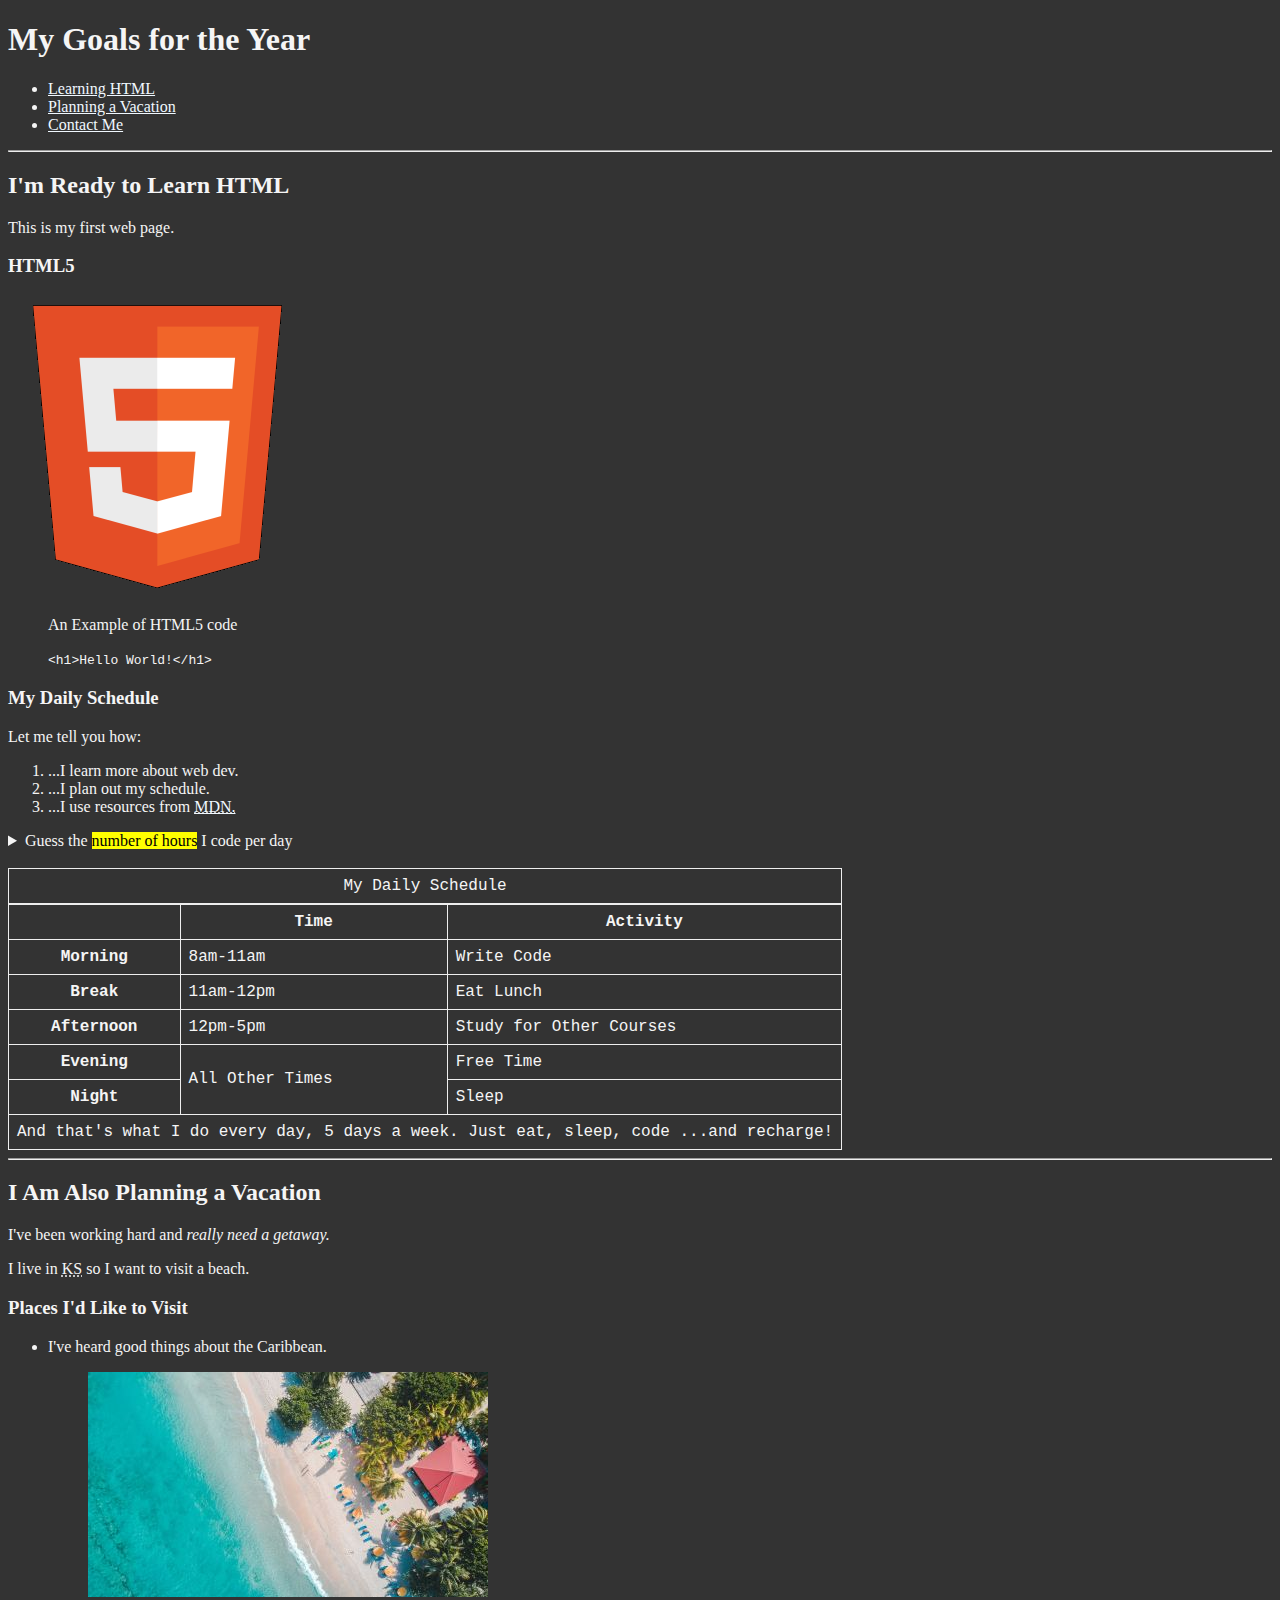
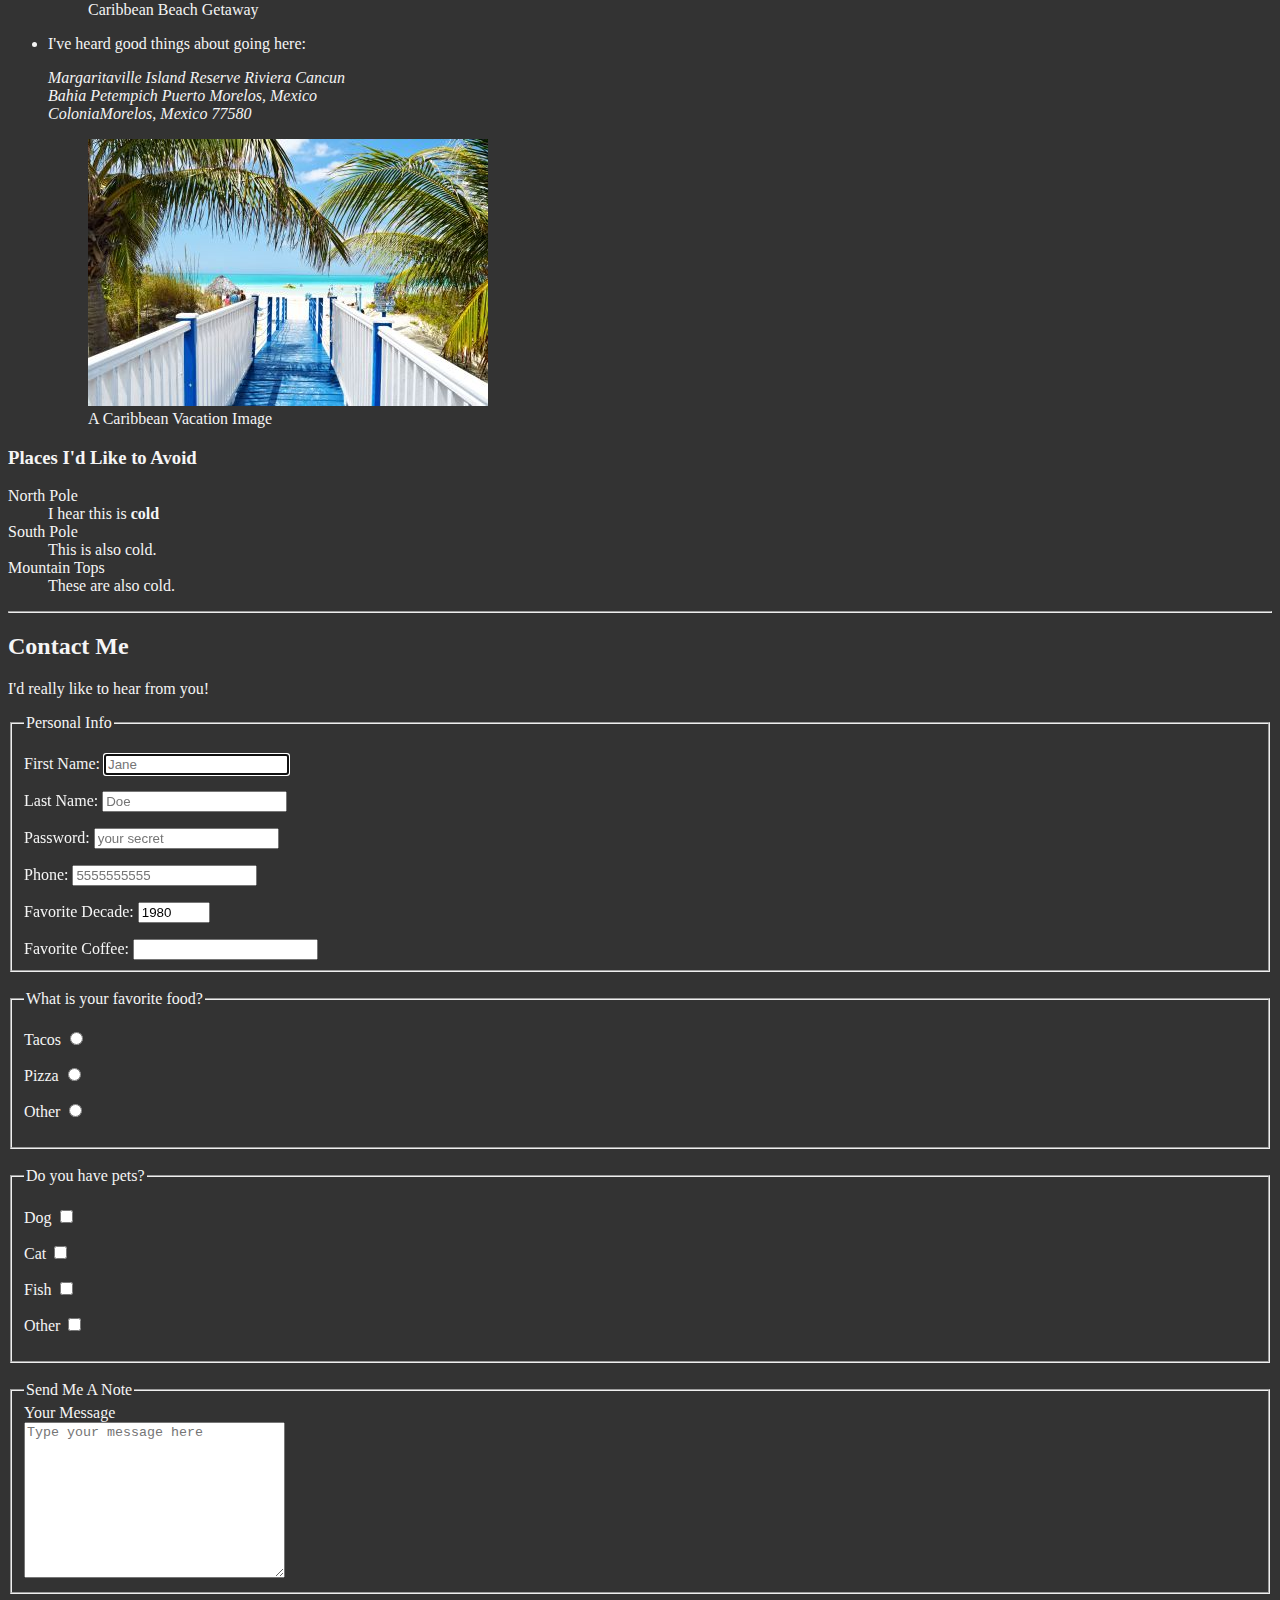
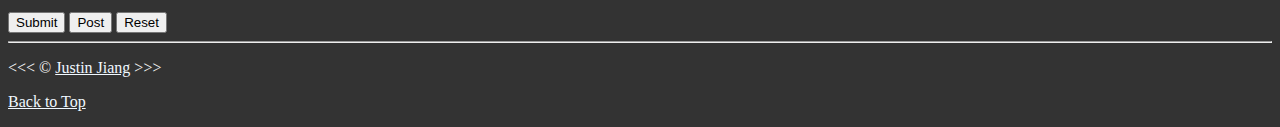
<file: index.html>
<!-- https://www.youtube.com/watch?v=kUMe1FH4CHE&ab_channel=freeCodeCamp.org -->
<!-- https://validator.w3.org/ --> <!-- upload your file here to check if it has any errors -->
<!-- you can quickly make a boilerplate html doc by typing ! followed by tab -->

<!-- 
  <info> is an opening tag and </info> is a closing tag for it. some tags are just <info/> and are called self-closing tags. These tags are used for items that don't contain content and thus don't need a closing tag. Technically, all self-closing tags can still have an opening and closing tag instead (but it is not standard practice), but regular opening and closing tags like <div>info</div> cannot be self-closing. All self closing tags like <info/> can also just be written like <info> but it's not standard practice.

  When dealing with nested tags, you can never have <<. Every < must be followed by a >. A correct nested tag is: 
  <a><abbr>hello</abbr></a>
  -->

<!-- 
  What is an HTML element? It consists of a opening tag, content, and a closing tag. For example, <p>This is a paragraph</p>
  The <p> is an opening tag, "This is a paragraph" is the content, and </p> is the closing tag.
-->

<!--
  What is an attribute? It is additional info about an element, specifying properties or behavior that is not standard to the element alone. They are always placed in the opening tag and often consist of a name-value pair formatted as name="value". They modify the default behavior of elements. <a href="https://www.example.com">Visit Example</a>
  In this example, there is an anchor opening tag and a closing tag with content inside of it. There is also an attribute inside the opening tag that modifys the element. It specifies the URL to which the link points.
-->

<!--
  What is semantic? A tag or attribute is semantic if it doesn't affect the way the site looks but just helps browsers and assistive technologies. header, main, footer, article, aside, section, nav, etc are all semantic. <h1> to <h6> are headings and have different font sizes. However, they are mainly semantic and their sizes and other features can be completely changed with CSS.
  Div is not semantic but is also a tag that is used to group elements. Typically, you assign it an id or class so you can style and script it. It doesn't provide any SEO like semantic tags. It is recommended to use semantic tags when you can, although you can use div if you are lazy.
-->

<!--
  An id attribute is unique and used to identify a single element. To access it, use the # symbol.
  A class attribute can be used by multiple elements to group them. You can't href to a class because there can be multiple elements with the same class.
-->

<!DOCTYPE html> <!-- this 'declaration' is required for every html doc -->
<html lang="en"> <!-- this tag is also required-->
  <head> <!-- the head section contains meta data (info that isn't on the website but used by browsers and search engines) -->
    <meta charset="UTF-8" />
    <meta name="author" content="Justin Jiang" />
    <meta
      name="description"
      content="This page contains all the things I am learning how to create as I learn HTML."
    />
    <title>My First Web Page</title>
    <!-- most common favicon size is 16x16 pixels-->
    <link rel="icon" href="html5.png" type="image/x-icon" />
    <link rel="stylesheet" href="main.css" type="text/css" />
  </head>

  <body>
    <header> <!-- header is semantic, no visual effect -->
      <h1>My Goals for the Year</h1>

      <nav aria-label="primary-navigation"> <!-- nav is semantic, no visual effect -->
        <ul>
          <li>
            <a href="#html">Learning HTML</a>
          </li>
          <li>
            <a href="#vacation">Planning a Vacation</a>
          </li>
          <li>
            <a href="#contact">Contact Me</a>
          </li>
        </ul>
      </nav>
    </header>

    <hr />  <!-- just a horizontal rule or a line to separate sections-->

    <main> <!-- main is semantic, no visual effect -->
      <article id="html"> <!-- article is semantic, no visual effect -->
        <h2>I'm Ready to Learn HTML</h2>
        <p>This is my first web page.</p>
        <section>
          <h3>HTML5</h3>
          <!-- alt is alternative text when the image doesn't load-->
          <!-- title is additional info when the mouse is hovered over the image-->
          <img
            src="img/html_logo_300x300.png"
            alt="HTML5 Logo"
            title="I am learning HTML5"
            width="300"
            height="300"
          />
          <figure> <!-- used to encapsulate images/text that are independent from the main text-->
            <figcaption>An Example of HTML5 code</figcaption> <!-- a caption for the figure tag-->
            <p>
              <code>&lt;h1&gt;Hello World!&lt;/h1&gt;</code>
              <!-- &lt; represents < and &gt; represents > -->
            </p>
          </figure>
          <!-- <figcaption> without <figure> will just display text to the left instead of adding some space to the left-->
        </section>
        <section>
          <h3>My Daily Schedule</h3>
          <p>Let me tell you how:</p>
          <ol>
            <li>...I learn more about web dev.</li>
            <li>...I plan out my schedule.</li>
            <li>
              ...I use resources from
              <!-- abbr could have been replaced by div. The title attribute also could have been placed inside the anchor tag. abbr itself without an <a> will create a dotted underline of the text that will show the "title" when the user hovers over the text-->
              <abbr title="Mozilla Developer Network">
                <a href="https://developer.mozilla.org/">MDN.</a>
              </abbr>
            </li>
          </ol>
          <aside> <!-- semantic tag for extra info-->
            <!-- the details container makes every info inside hidden unless toggled-->
            <!-- the summary tag provides info before the user presses the widget-->
            <!-- if you have a details container without a summary tag, it will just say "Details" and you can still toggle-->
            <details>
              <summary>
                Guess the <mark>number of hours</mark> I code per day <!-- the mark tag just highlights text-->
              </summary>
              <p>
                I start at <time datetime="08:00">8am</time> and I write code
                for <time datetime="PT3H">3 hours</time> every morning.
              </p>
              <!-- the time tag is just semantic-->
            </details>
          </aside>
          <br />  <!-- the break self-closing tag creates a single line space-->
          
          <!--
            In a table, info is organized from top to bottom, and left to right just like the code. For example, each subsequent <tr> is placed below the previous. Every code inside a <tr> is organized from left to right. The first <td> will be to the left/beginning of the row, and each subsequent <td> will be toward the right of the previous.
          -->
          <table> <!-- Required tag that creates the table, otherwise, the below elements will just be plain text -->
            <caption> <!-- adds an overarching caption for the table on the top that automatically spans all the columns-->
              My Daily Schedule
            </caption>
            <thead> <!-- table head is semantic, no visual effect -->
              <tr> <!-- table row container makes all of the info inside part of the same row-->
                <!-- <th> or table header creates a cell where the text is a header. The text will be centered and bold-->
                <th>&nbsp;</th> <!-- &nbsp is an entity and adds a non-breaking space (just a blank space)-->
                <th scope="col">Time</th> 
                <th scope="col">Activity</th>
                <!-- scope="col" has no visual effect but tells the computer that the Time header is meant for the column-->
              </tr>
            </thead>
            <tbody> <!-- table body is semantic, no visual effect -->
              <tr>
                <th scope="row">Morning</th>
                <!-- <td> or table data is just regular data/text and is not bolded or centered like text inside <th> -->
                <td>
                  <time datetime="08:00">8am</time>-<time datetime="11:00"
                    >11am</time
                  >
                </td>
                <td>Write Code</td>
              </tr>
              <tr>
                <th scope="row">Break</th>
                <td>
                  <time datetime="11:00">11am</time>-<time datetime="12:00"
                    >12pm</time
                  >
                </td>
                <td>Eat Lunch</td>
              </tr>
              <tr>
                <th scope="row">Afternoon</th>
                <td>
                  <time datetime="12:00">12pm</time>-<time datetime="17:00"
                    >5pm</time
                  >
                </td>
                <td>Study for Other Courses</td>
              </tr>
              <tr>
                <th scope="row">Evening</th>
                <td rowspan="2">All Other Times</td>
                <td>Free Time</td>
              </tr>
              <tr>
                <th scope="row">Night</th>
                <td>Sleep</td> <!-- computer automatically knows to put sleep in the third column bc the second column is taken over from the "All Other Times" because it has a rowspan="2"-->
              </tr>
            </tbody>
            <tfoot> <!-- table footer is semantic, no visual effect -->
              <tr>
                <td colspan="3">
                  And that's what I do every day, 5 days a week. Just eat,
                  sleep, code ...and recharge!
                </td>
              </tr>
            </tfoot>
          </table>

        </section>
      </article>

      <hr />

      <article id="vacation">
        <h2>I Am Also Planning a Vacation</h2>
        <p>I've been working hard and <em>really need a getaway.</em></p> <!-- emphasis or <em> italicizes text-->
        <p>
          I live in <abbr title="Kansas">KS</abbr> so I want to visit a beach.
        </p>

        <section>
          <h3>Places I'd Like to Visit</h3>

          <ul>
            <li>
              <p>I've heard good things about the Caribbean.</p>
              <figure>
                <img
                  src="img/caribbean.jpg"
                  alt="Caribbean Beach"
                  title="I want to visit a Caribbean beach."
                  width="400"
                  height="225"
                  loading="lazy"
                />
                <!-- the loading attribute is for images and it specifies how the browser should load them-->
                <!-- lazy: delays loading until the user reaches the image, reducing initial page load time-->
                <!-- eager: the default. loads the image immediately when the site is opened-->
                <!-- auto: allows the browser to determine the best loading type, based on factors like connection speed or scrolling patterns-->
                <figcaption>Caribbean Beach Getaway</figcaption>
              </figure>
            </li>
            <li>
              <p>I've heard good things about going here:</p>

              <!-- <address> makes the text inside in the style of an address. also used for info about the site's author-->
              <address>
                Margaritaville Island Reserve Riviera Cancun<br />
                Bahia Petempich Puerto Morelos, Mexico<br />
                ColoniaMorelos, Mexico 77580
              </address>
              <figure>
                <img
                  src="img/vacation.jpg"
                  alt="Cancun Vacation"
                  title="It's 5 o'Clock Somewhere!"
                  width="400"
                  height="267"
                  loading="lazy"
                />
                <figcaption>A Caribbean Vacation Image</figcaption>
              </figure>
            </li>
          </ul>
        </section>

        <section>
          <h3>Places I'd Like to Avoid</h3>
          <!-- description list or <dl> is a container and has minimal visual impact. <dt> and <dd> can technically function without <dl> but is not recommended-->
          <!-- description term or <dt> specifies the term being described-->
          <!-- description detail or <dd> provides the description or definition of of the term set forth by the prev <dt>-->
          <dl>   
            <dt>North Pole</dt>
            <dd>I hear this is <strong>cold</strong></dd> <!-- <strong> tag bolds the text inside-->

            <dt>South Pole</dt>
            <dd>This is also cold.</dd>

            <dt>Mountain Tops</dt>
            <dd>These are also cold.</dd>
          </dl>
        </section>
      </article>

      <hr />
      <article id="contact">
        <h2>Contact Me</h2>
        <p>I'd really like to hear from you!</p>

        <!-- the form container creates a form and is required-->
        <!-- the action attribute specifies the URL where the submitted form's data is sent to. it applies to all submission actions like buttons with type="submit" within the form unless overridden by individual controls like the formaction attribute-->
        <!-- method="get" is the standard and specifies that the form's data is sent to the server using the HTTP GET method. it also applies to all submission actions unless overridden by individual controls like the formmethod attribute-->
        <!-- the fieldset tag creates a box around the code inside its container, creating a coherent section-->
        <!-- the legend tag itself will just display text. however, it is usually paired with the fieldset tag to create text in between the lines of the box, forming a caption-->
        <form action="https://httpbin.org/get" method="get">
          <fieldset>
            <legend>Personal Info</legend>
              <!-- the label tag allows you to write text and define a label. It is usually used with the input tag following it. the input tag comes with an id attribute that specifies the id and the for attribute in the label tag specifies which input the label is for. Pressing the label text on the site will automatically bring the cursor to the input text box to begin typing. This is why using a label tag is better than using <p>.-->
              <!-- while the id attribute for the input tag is used on the front-end for HTML, CSS, and JavaScript (client-side), the name attribute is used for back-end processing of form data. it defines the key in the key-value pair sent to the backend side (server-side) when a form is submitted, allowing the server-side code (whether it's JavaScript, Java, or another language) to correctly handle each piece of input data. The value is what the user types in the input box. -->
              <!-- the type attribute specifies the type of text allowed for the user input-->
              <!-- the placeholder attribute displays text in the input box before the user types-->
              <!-- the autocomplete attribute specifies whether the browser predicts/suggests info based on previous entries-->
              <!-- the required attribute specifies the user must fill out the input field before submitting the form-->
              <!-- the autofocus attribute focuses the input field when the page loads-->
              <!-- boolean attributes like required and autofocus mean that its presence alone enforces the rule, regardless of its value. adding a value has no effect on the attribute. if you add multiple autofocus for different input tags, only the first will activate-->
              <p>
              <label for="firstName">First Name:</label>
              <input
                type="text"
                name="firstName"
                id="firstName"
                placeholder="Jane"
                autocomplete="on"
                required
                autofocus
              />
            </p>
            <p>
              <label for="lastName">Last Name:</label>
              <input
                type="text"
                name="lastName"
                id="lastName"
                placeholder="Doe"
                autocomplete="on"
                required
              />
            </p>
            <p>
              <label for="password">Password:</label>
              <input
                type="password"
                name="password"
                id="password"
                placeholder="your secret"
                required
              />
            </p>
            <p>
              <label for="phone">Phone:</label>
              <!-- the pattern attribute specifies a regex that the input is checked against when the form is submitted-->
              <input
                type="tel"
                name="phone"
                id="phone"
                placeholder="5555555555"
                pattern="[0-9]{3}[0-9]{3}[0-9]{4}"
                required
              />
            </p>
            <p>
              <label for="decade">Favorite Decade:</label>
              <!-- min is the minimum acceptable value-->
              <!-- max is the maximum acceptable value-->
              <!-- step is the interval the user can increase or decrease by-->
              <!-- value is the default value-->
              <input
                type="number"
                name="decade"
                id="decade"
                min="1950"
                max="2020"
                step="10"
                value="1980"
              />
            </p>

            <!-- This creates a similar list but is structured differently. doesn't look as good compared to the one below-->
            <!--
              <p>
              <label for="coffee">Favorite Coffee:</label>
              <select name="coffee" id="coffee" multiple size="5">
                <optgroup label="Coffees">
                  <option value="regular coffee">Regular Coffee</option>
                  <option value="iced coffee">Iced Coffee</option>
                </optgroup>
                <optgroup label="Espresso Drinks">
                  <option value="latte" selected>Latte</option>
                  <option value="cappuccino">Cappuccino</option>
                  <option value="cortado">Cortado</option>
                  <option value="americano">Americano</option>
                </optgroup>
                <option value="other">Other</option>
              </select>
              </p>
            -->

            <!-- the list attribute is required and just references the id of a datalist tag-->
            <!-- the option tag is used with <datalist> or <select>. it defines items the user can select-->
            <!-- the value attribute specifies the data that gets sent to the server when the form is submitted if this option is selected. it will also display the text (like coffee). if you write text between an option tag, it will show the text below value's text-->
            <label for="coffee">Favorite Coffee:</label>
            <input type="text" name="coffee" id="coffee" list="coffee-list" />
            <datalist id="coffee-list">
              <option value="coffee"></option>
              <option value="latte"></option>
              <option value="espresso"></option>
              <option value="cortado"></option>
              <option value="americano"></option>
              <option value="other"></option>
            </datalist>
          </fieldset>

          <br />

          <fieldset>
            <legend>What is your favorite food?</legend>
            <!-- radio is a fill-in circle button the user can press-->
            <!-- each input has the same name="food", so the user can only select one of them-->
            <!-- the value attribute specifies the value in the key-value pair that is sent to the server-side. if you don't specify a value, the default value "on" will be sent. note that you should always specify the value attribute in the input tag for radio buttons and checkboxes. but for inputs like text and email, the value attribute is not needed because the user input itself becomes the value-->
            <p>
              <label for="tacos">Tacos</label>
              <input type="radio" name="food" id="tacos" value="tacos" />
            </p>
            <p>
              <label for="pizza">Pizza</label>
              <input type="radio" name="food" id="pizza" value="pizza" />
            </p>
            <p>
              <label for="other">Other</label>
              <input type="radio" name="food" id="other" value="other" />
            </p>
          </fieldset>

          <br />

          <fieldset>
            <legend>Do you have pets?</legend>
            <!-- checkbox is a checkbox that allows users to select multiple checkboxes-->
            <!-- although the name="pets" is the same for each input, it doesn't restrict the user the user to selecting only one option due to the type="checkbox"-->
            <p>
              <label for="dog">Dog</label>
              <input type="checkbox" name="pets" id="dog" value="dog" />
            </p>
            <p>
              <label for="cat">Cat</label>
              <input type="checkbox" name="pets" id="cat" value="cat" />
            </p>
            <p>
              <label for="fish">Fish</label>
              <input type="checkbox" name="pets" id="fish" value="fish" />
            </p>
            <p>
              <label for="otherPet">Other</label>
              <input type="checkbox" name="pets" id="otherPet" value="otherPet" />
            </p>
          </fieldset>

          <br />

          <fieldset>
            <legend>Send Me A Note</legend>
            <label for="message">Your Message</label>
            <br />
            <!-- the textarea tag creates a text box where the user can type longer messages-->
            <textarea
              name="message"
              id="message"
              cols="30"
              rows="10"
              placeholder="Type your message here"
            ></textarea>
          </fieldset>

          <br />

          <!-- the button tag creates a button with the text in between-->
          <!-- type="submit" indicates that the function of the button is to submit data-->
          <!-- the first button (Submit) normally has an action attribute, however, the element is inside a form container which already has action="https://httpbin.org/get". thus, the form data is sent to this URL. if an action attribute doesn't exist, then the form data is sent to the current site's URL by default-->
          <button type="submit">Submit</button>
          <!-- the action attribute is used for <form> tags. the formaction attribute is used specifically on <button> or <input type="submit"> elements within a form. it overrides the form's default action attribute. the same is true for the method and formmethod attribute-->
          <button type="submit" formaction="https://httpbin.org/post" formmethod="post">Post</button>
          <!-- type="reset" indicates that pressing the button will reset everything inside the form tag that it's also in-->
          <button type="reset">Reset</button>
        </form>
      </article>
    </main>

    <hr />

    <footer> <!-- footer is semantic, no visual effect -->
      <p>
        <!-- <<< © Justin Jiang >>> -->
        &lt;&lt;&lt; &copy; <a href="about.html">Justin Jiang</a> &gt;&gt;&gt;
      </p>
      <p>
        <!-- href="#" brings the site to the top-->
        <a href="#">Back to Top</a>
      </p>
    </footer>
  </body>
</html>
</file>
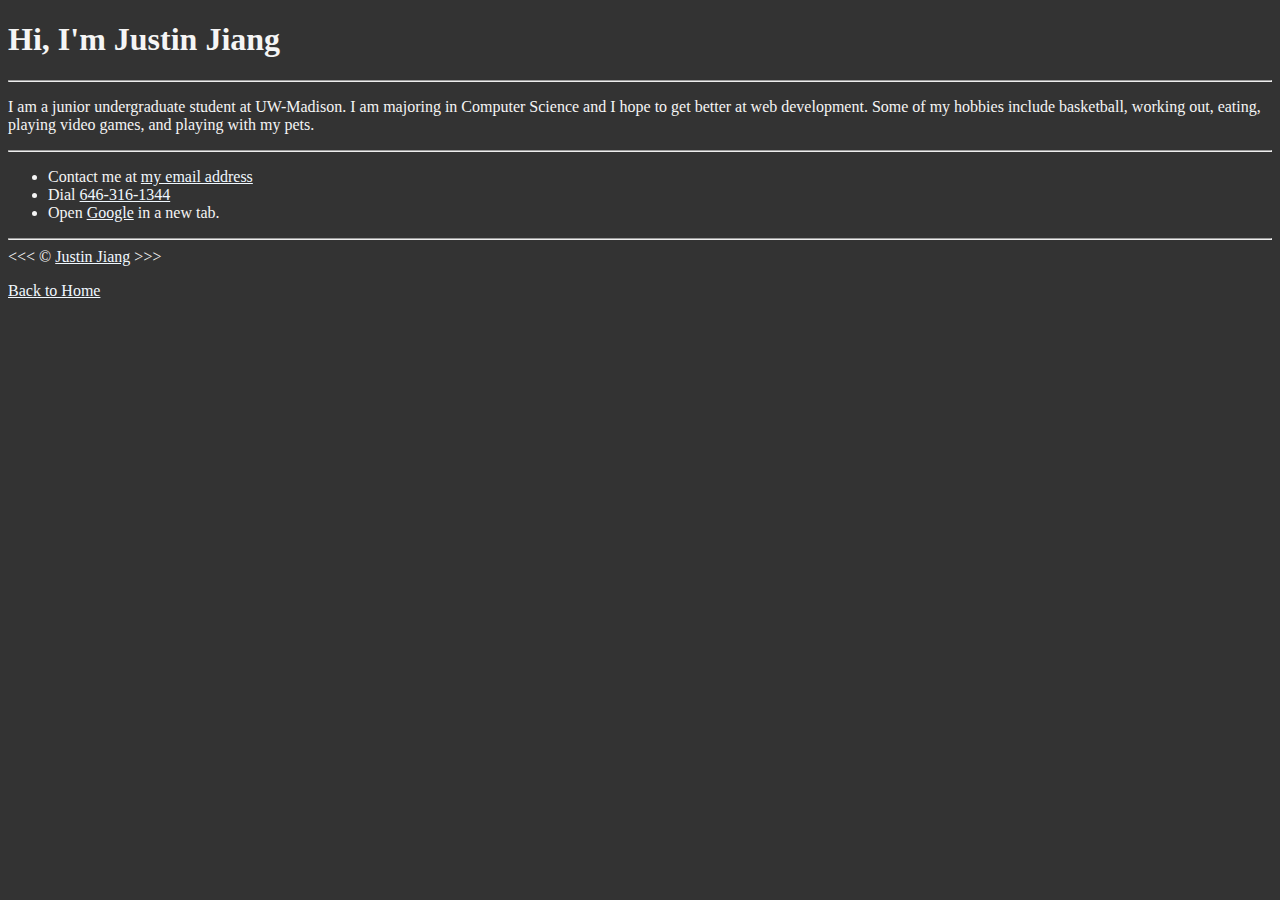
<file: about.html>
<!DOCTYPE html>
<html lang="en">
  <head>
    <meta charset="UTF-8" />
    <meta name="author" content="Justin Jiang" />
    <meta
      name="description"
      content="Hi, I'm Justin Jiang. This page is about me."
    />
    <title>About Me</title>
    <link rel="icon" href="html5.png" type="image/x-icon" />
    <link rel="stylesheet" href="main.css" type="text/css" />
  </head>

  <body>
    <h1>Hi, I'm Justin Jiang</h1>

    <hr />

    <p>
      I am a junior undergraduate student at UW-Madison. I am majoring in
      Computer Science and I hope to get better at web development. Some of my
      hobbies include basketball, working out, eating, playing video games, and
      playing with my pets.
    </p>

    <hr />

    <ul>
      <li>
        Contact me at <a href="mailto:jus3472@gmail.com">my email address</a>
      </li>
      <li>Dial <a href="tel:+6463161344">646-316-1344</a></li>
      <!-- target tells it where to open the linked URL. the value "_blank" tells the browser to open it in a new tab-->
      <li>
        Open <a href="https://www.google.com/" target="_blank">Google</a> in a
        new tab.
      </li>
    </ul>

    <hr />
    &lt;&lt;&lt; &copy; <a href="about.html">Justin Jiang</a> &gt;&gt;&gt;
    <p>
      <!-- href="/" brings the user back to the root (main page) of the website-->
      <!-- if your website is https://www.example.com , <a href="/"> directs the browser to https://www.example.com/ -->
      <a href="/">Back to Home</a>
    </p>
  </body>
</html>
</file>
<file: main.css>
body {
    background-color: #333;
    color: whitesmoke;
}

a {
    color: aliceblue;
}

a:visited {
    color: lightgray;
}

a:hover,
a:active {
    color: #eee;
}

table,
tr,
th,
td,
caption {
    border: 1px solid #eee;
    font-family: 'Courier New', Courier, monospace;
    border-collapse: collapse;
    padding: 0.5rem;
}
</file>
